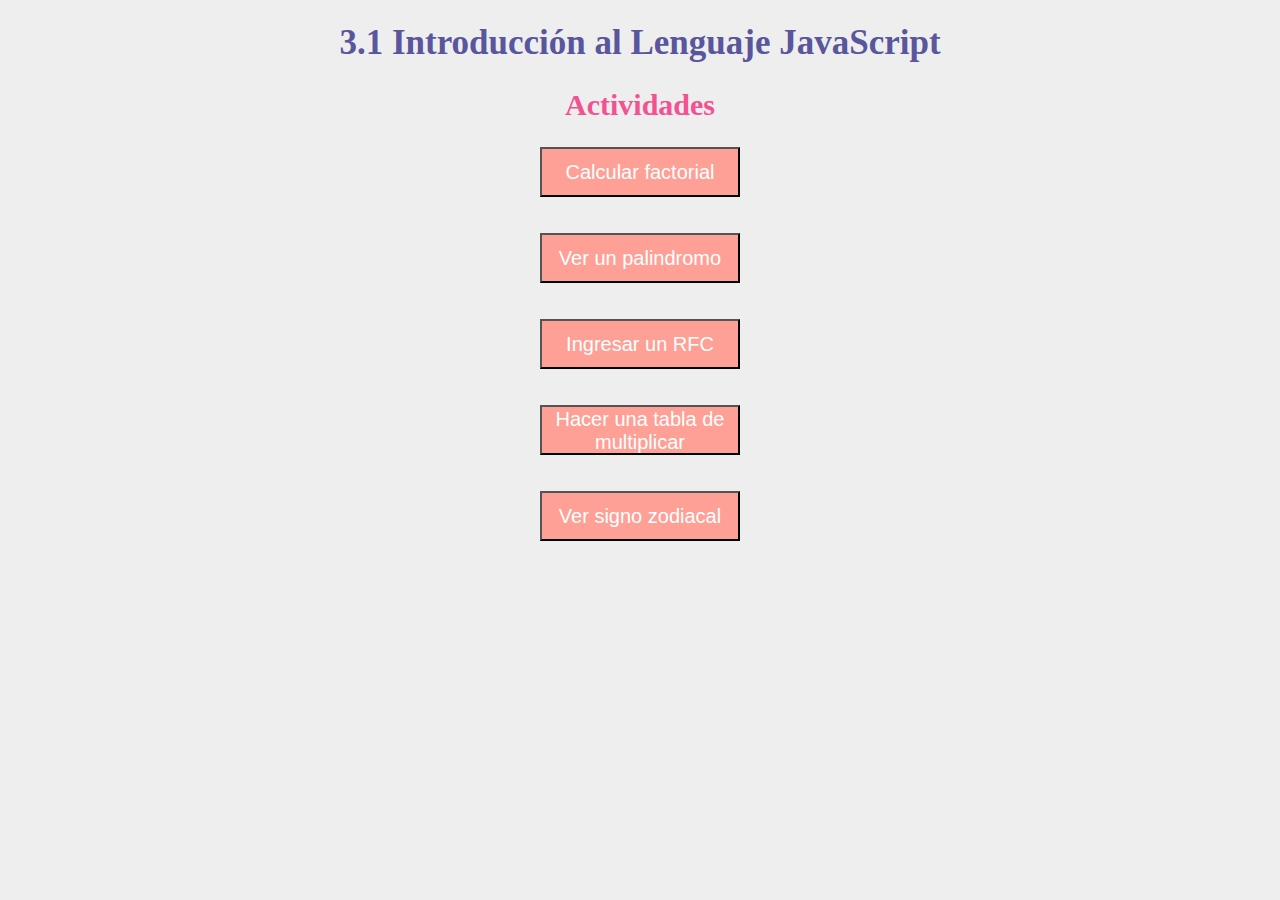
<file: index.html>
<!DOCTYPE html>
<html lang="en">
<head>
    <meta charset="UTF-8">
    <meta name="viewport" content="width=device-width, initial-scale=1.0">
    <title>Menú</title>
    <link rel="stylesheet" href="css/principal.css">
</head>
<body>
    <h1>3.1 Introducción al Lenguaje JavaScript</h1>
    <h2>Actividades</h2>
    <div>
        <form action="7Factorial.html">
            <center><button id="botón">Calcular factorial</button></center>
        </form>
        <br>
        <br>
        <form action="10Cadenaspalindoromo.html">
            <center><button id="botón">Ver un palindromo</button></center>
        </form>
        <br>
        <br>
        <form action="10CadenasPatronesvalida2RFC.html">
            <center><button id="botón">Ingresar un RFC</button></center>
        </form>
        <br>
        <br>
        <form action="16multiplicarCalificaColor.html">
            <center><button id="botón">Hacer una tabla de multiplicar</button></center>
        </form>
        <br>
        <br>
        <form action="17fecha-signo.html">
            <center><button id="botón">Ver signo zodiacal</button></center>
        </form>
    </div>
</body>
</html>
</file>
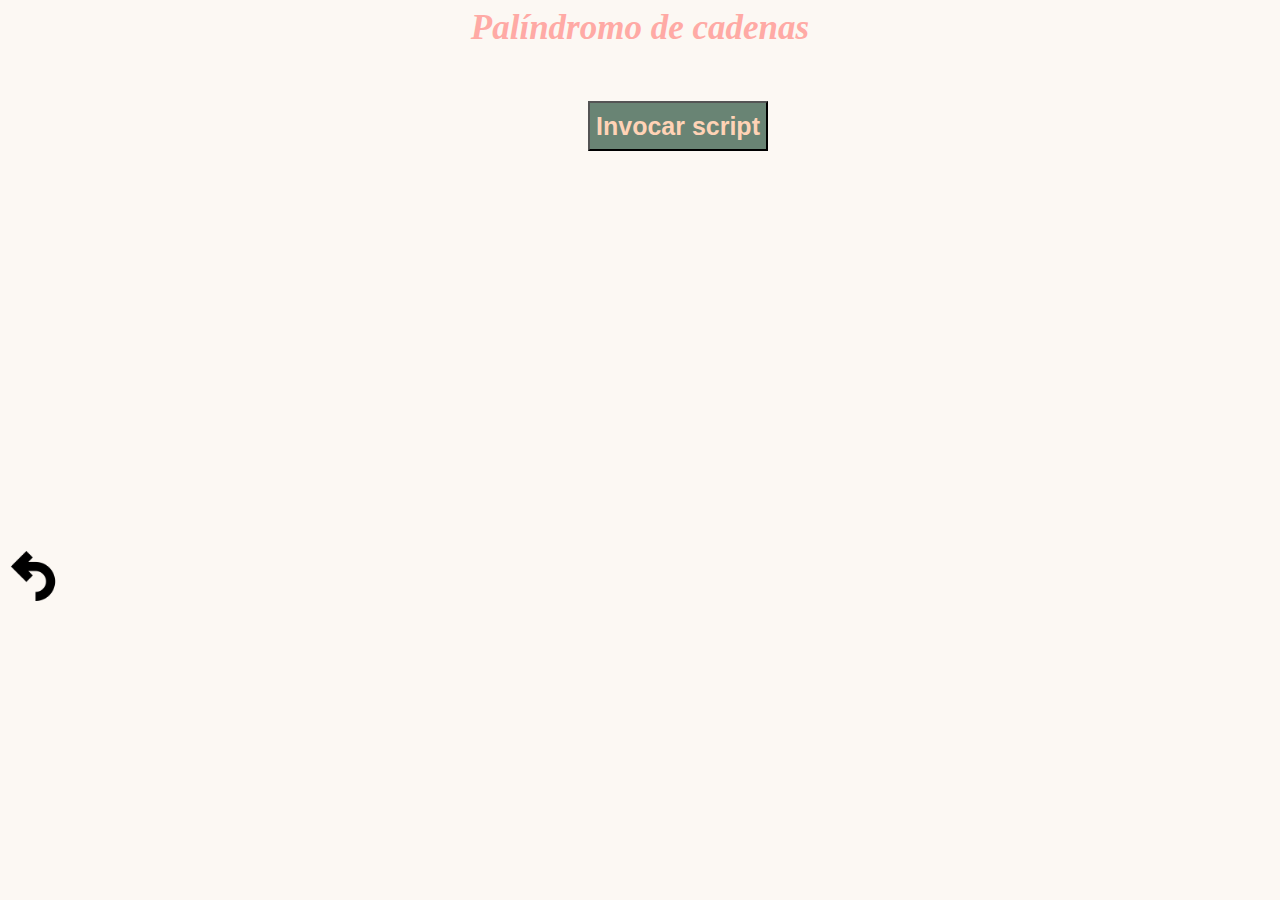
<file: 10Cadenaspalindoromo.html>
<!DOCTYPE>
<html lang="es">
  <head>
    <meta http-equiv="Content-Type" content="text/html; charset=utf-8"/>
    <title>Ejercicio 10 - Detección de palíndromos</title>
    <script type="text/javascript" src="js/palindromo.js"></script>
    <link rel="stylesheet" href="css/estilo2.css">
  </head>

  <body>
    <h1>Palíndromo de cadenas</h1>
    <form action="">
      <button id="boton" type="button" onclick="cad()">Invocar script</button>
    </form>
    <h2 id="cad1"> </h2>
    <h2 id="cad2"> </h2>
    <br>
    <br>
    <br>
    <br>
    <br>
    <br>
    <br>
    <br>
    <br>
    <br>
    <br>
    <br>
    <br>
    <br>
    <br>
    <br>
    <br>
    <br>
    <br>
    <br>
    <a href="index.html"><img src="img/regresar.png"></a>
  </body>
</html>
</file>
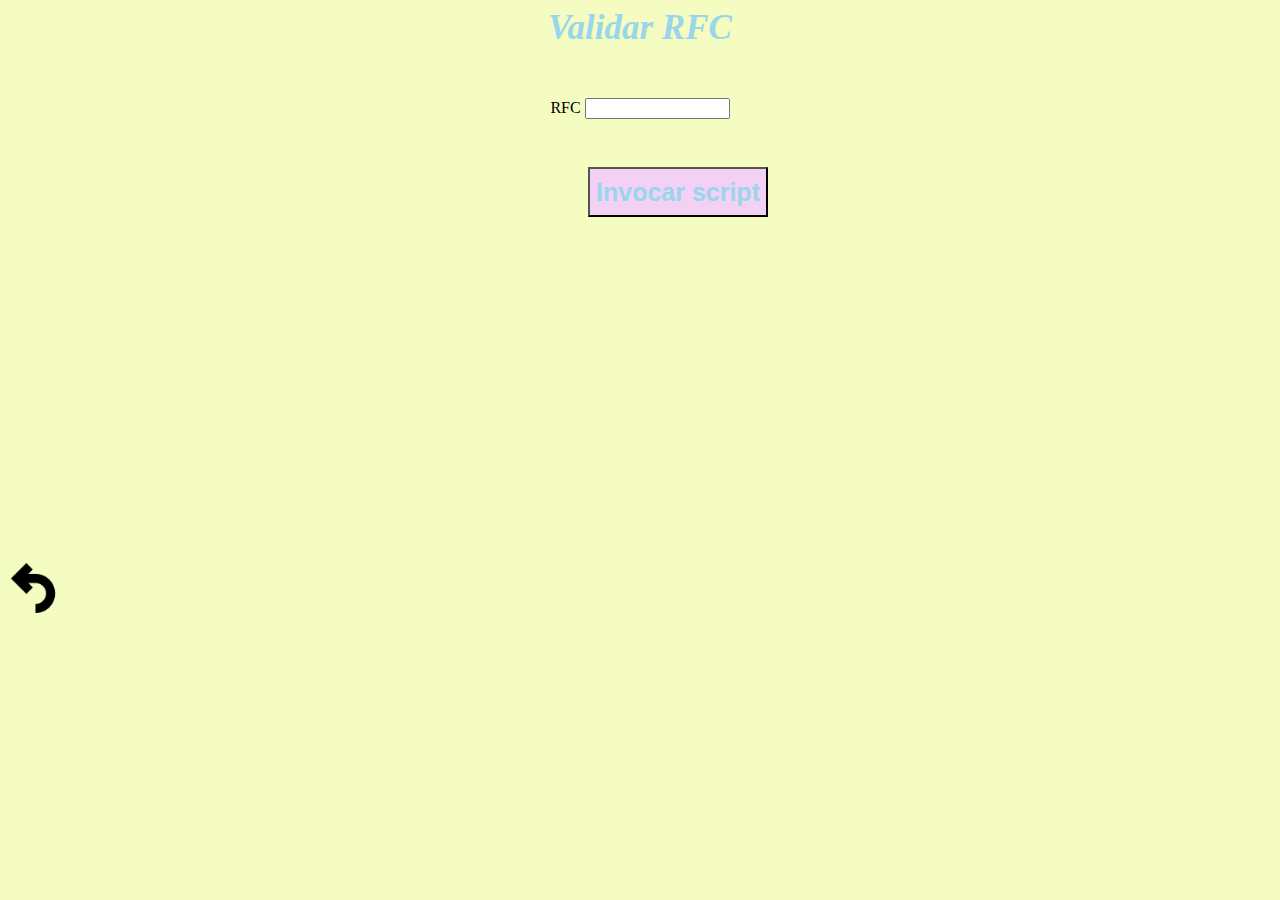
<file: 10CadenasPatronesvalida2RFC.html>
<!DOCTYPE>
<html lang="es">
	<head>
    	<meta charset="utf-8">
    	<meta name="description" content="PQG">
    	<meta name="keywords" content="">
		<meta name="viewport" content="width=device-width, initial-scale=1.0">
		<script type="text/javascript" src="js/rfc.js"></script>
		<link rel="stylesheet" href="css/estilo3.css">
		<title>Control submit por evento formulario</title>
	</head>
	<body>
		<h1>Validar RFC</h1>
		<form action="">
			<center id="rfc">RFC <input type="text" name="txtRFC" maxlength="13" size="15"/></center>
			<br/>
			<input id="boton" type="submit" onClick="return valida(txtRFC);" value="Invocar script"/>
		</form>
		<h2 id="mensaje1"> </h2>
		<h2 id="mensaje2"> </h2>
		<br>
  		<br>
  		<br>
  		<br>
  		<br>
  		<br>
  		<br>
  		<br>
  		<br>
  		<br>
  		<br>
  		<br>
  		<br>
  		<br>
  		<br>
  		<br>
  		<br>
  		<a href="index.html"><img src="img/regresar.png"></a>
	</body>
</html>
</file>
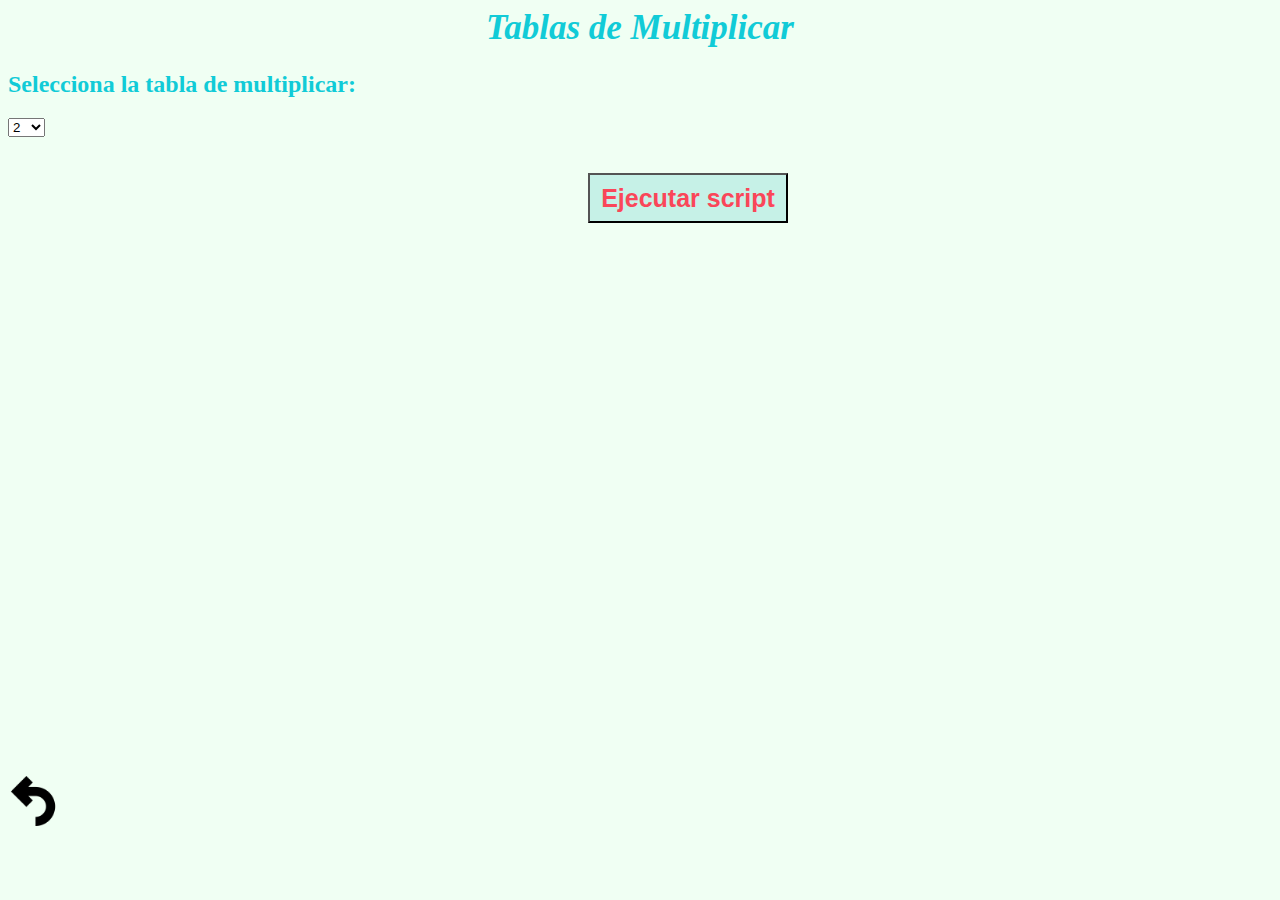
<file: 16multiplicarCalificaColor.html>
﻿<!DOCTYPE >
<html>
<!--Tablas de Multiplicar"-->
<html>
	<head>
	<meta http-equiv="Content-Type" content="text/html; charset=utf-8">
	<title>Tablas de Multiplicar</title>
	<script language="javascript" src="js/varios.js"></script>
	<link rel="stylesheet" href="css/estilo4.css">
	</head>
	<body>
		<h1>Tablas de Multiplicar</h1>
		<form>
			<h2>Selecciona la tabla de multiplicar:</h2>
			<select name="opTabla" id="opTabla">
				<option>2</option>
				<option>3</option>
				<option>4</option>
				<option>5</option>
				<option>6</option>
				<option>7</option>
				<option>8</option>
				<option>9</option>
				<option>10</option>
			</select>

			<p><input id="boton" type="button" value="Ejecutar script" onclick="muestra(opTabla.value, tabla, document.getElementById('contenido'));"/>
			</p>

			<div id="contenido" style="visibility:hidden">
				<center><table id="tabla" border="2px">
					<thead>
						<th>Operaci&oacute;n</th>
						<th>Resultado</th>
						<th>Calificacion</th>
					</thead>
				</table></center>
				<br>
				<br>
				<input id="calificarExamen" type="button" value="Calificar Examen" onclick="califica(opTabla.value, tabla);"/>
				<br>
				<br>
				<form action="">
					<label id="calificacion">La calificación es: </label>
				</form>
			</div>
		</form>
		<br>
  		<br>
  		<br>
  		<br>
  		<br>
  		<br>
  		<br>
  		<br>
  		<br>
  		<br>
  		<br>
  		<br>
  		<br>
  		<br>
  		<br>
  		<br>
  		<br>
  		<a href="index.html"><img src="img/regresar.png"></a>
	</body>
</html>
</file>
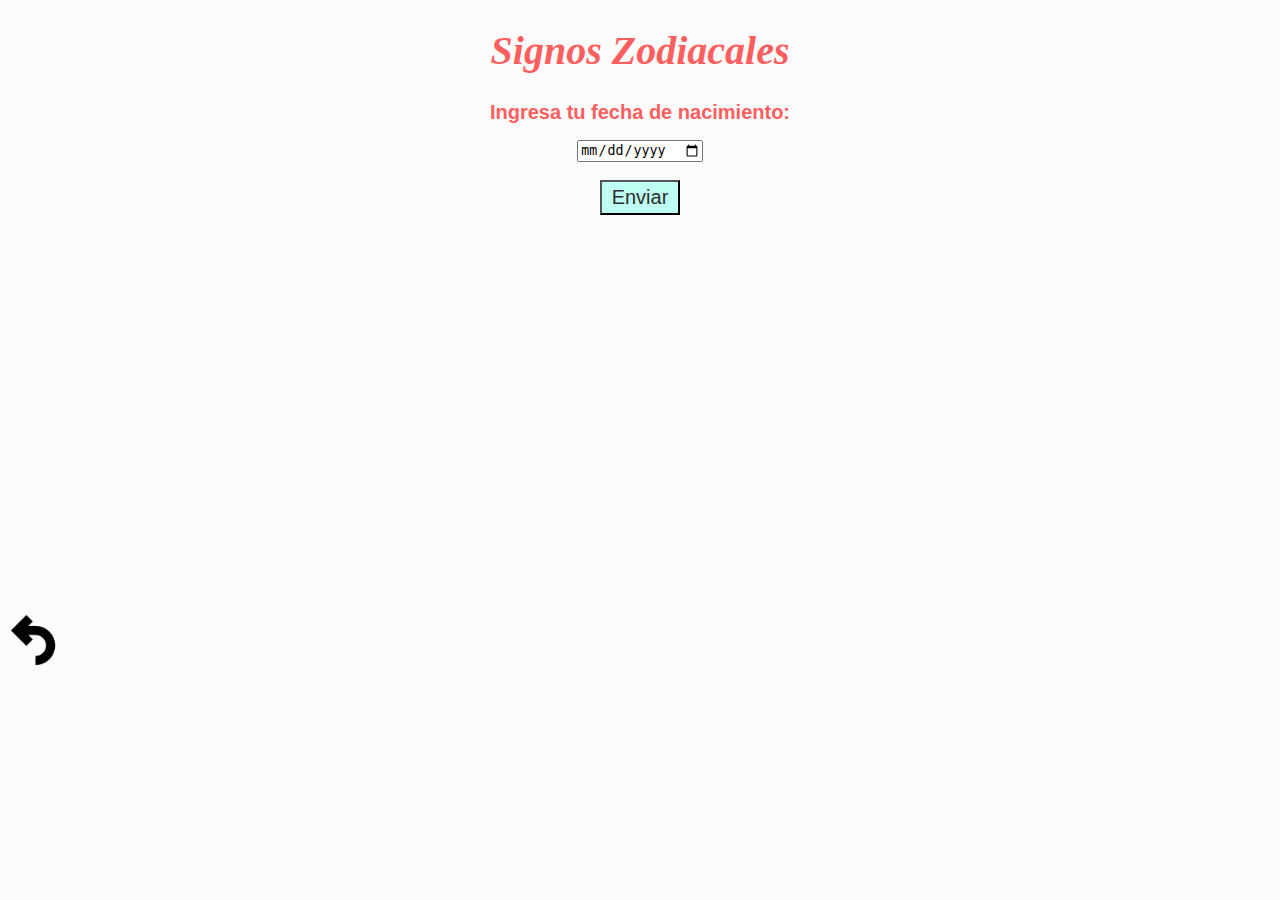
<file: 17fecha-signo.html>
<!DOCTYPE html>
<html>
	<head>
    	<meta charset="utf-8">
    	<title></title>
    	<script type="text/javascript" src="js/fechasigno.js"></script>
    	<link rel="stylesheet" href="css/estilo5.css">
  	</head>
  
  	<body>
    	<h1>Signos Zodiacales</h1>
    	<form action="">
      		<center><h2>Ingresa tu fecha de nacimiento:</h2><input type="date" name="txtFec" id="ingresaFecha"></center>
      		<br>
      		<center><input id="boton" type="button" onClick="validaFechaMenor(txtFec);" value="Enviar"/></center>
		</form>
		<br>
		<br>
		<center>
			<table>
				<td id="color">
					<p id="fechasigno"></p>
				</td>
			</table>
		</center>
    	<br>
  		<br>
  		<br>
  		<br>
  		<br>
  		<br>
  		<br>
  		<br>
  		<br>
  		<br>
  		<br>
  		<br>
  		<br>
  		<br>
  		<br>
  		<br>
		<br>
		<br>
  		<br>
  		<a href="index.html"><img src="img/regresar.png"></a>
  	</body>
</html>
</file>
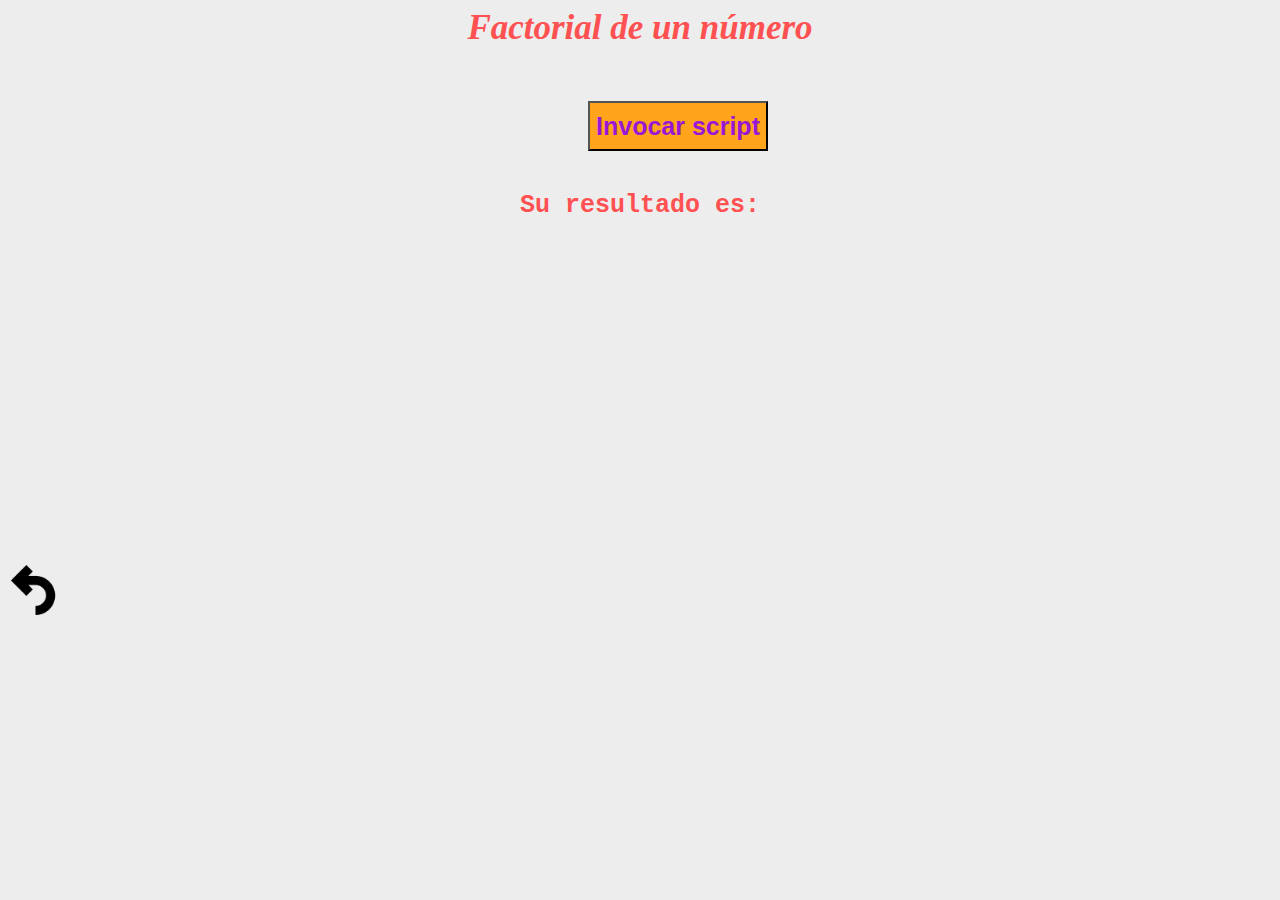
<file: 7Factorial.html>
<!DOCTYPE>
<html lang="es">
  <head>
    <meta http-equiv="Content-Type" content="text/html; charset=utf-8" />
    <title>Ejercicio 7 - Factorial de un número entero</title>
    <script type="text/javascript" src="js/factorial.js"></script>
    <link rel="stylesheet" href="css/estilo1.css">
  </head>

  <body>
    <h1>Factorial de un número</h1>
    <form action="">
      <button id="boton" type="button" onclick="factorial()">Invocar script</button>
    </form>
    <h2 id="resultado">Su resultado es: </h2>
    <br>
    <br>
    <br>
    <br>
    <br>
    <br>
    <br>
    <br>
    <br>
    <br>
    <br>
    <br>
    <br>
    <br>
    <br>
    <br>
    <br>
    <br>
    <a href="index.html"><img src="img/regresar.png"></a>
  </body>
</html>
</file>
<file: css/principal.css>
body{
    background-color: #eeeeee;
}

h1{
    color: #59569d;
    text-align: center;
    font-size: 35px;
}

h2{
    color: #f25292;
    text-align: center;
    font-size: 30px;
}

#botón{/*botones principales*/
    cursor: pointer;
    background-color: #fea096;
    color: white;
    font-size: 20px;
    font-family: 'Gill Sans', 'Gill Sans MT', Calibri, 'Trebuchet MS', sans-serif;
    width: 200px;
    height: 50px;
}
</file>
<file: css/estilo2.css>
body{
    background-color: #fcf8f3;
}

h1{
    color: #ffaaa5;
    text-align: center;
    font-size: 35px;
    font-style: oblique;
    font-family: Georgia, 'Times New Roman', Times, serif;
}

#boton{
    cursor: pointer;
    background-color: #698474;
    color: #ffd3b6;
    font-weight: bold;
    font-size: 25px;
    font-style: normal;
    font-family: Arial, Helvetica, sans-serif;
    width: 180px;
    height: 50px;
    margin-top: 30px;
    margin-left: 580px;
    margin-right: 400px;
}

h2{
    margin-top: 40px;
    color: #ffaaa5;
    text-align: center;
    font-size: 25px;
    font-style: normal;
    font-family: 'Franklin Gothic Medium', 'Arial Narrow', Arial, sans-serif;
}

img{
    width: 50px;
    height: 50px;
}
</file>
<file: css/estilo3.css>
body{
    background-color: #f5fcc1;
}

h1{
    color: #98d6ea;
    text-align: center;
    font-size: 35px;
    font-style: oblique;
    font-family: Georgia, 'Times New Roman', Times, serif;
}

#boton{
    cursor: pointer;
    background-color: #f3d1f4;
    color: #98d6ea;
    font-weight: bold;
    font-size: 25px;
    font-style: normal;
    font-family: Arial, Helvetica, sans-serif;
    width: 180px;
    height: 50px;
    margin-top: 30px;
    margin-left: 580px;
    margin-right: 400px;
}

h2{
    margin-top: 40px;
    color: #98d6ea;
    text-align: center;
    font-size: 25px;
    font-style: normal;
    font-family: 'Trebuchet MS', 'Lucida Sans Unicode', 'Lucida Grande', 'Lucida Sans', Arial, sans-serif, BlinkMacSystemFont, 'Segoe UI', Roboto, Oxygen, Ubuntu, Cantarell, 'Open Sans', 'Helvetica Neue', sans-serif, Geneva, Tahoma, sans-serif;
}

#rfc{
    margin-top: 50px;
}

img{
    width: 50px;
    height: 50px;
}
</file>
<file: css/estilo4.css>
body{
    background-color: #f0fff3;
}

h1{
    color: #11cbd7;
    text-align: center;
    font-size: 35px;
    font-style: oblique;
    font-family: Georgia, 'Times New Roman', Times, serif;
}

h2{
    color: #11cbd7;
    font-style: normal;
    font-family: Georgia, 'Times New Roman', Times, serif;
}

#boton{/*boton para invocar script*/
    cursor: pointer;
    background-color: #c6f1e7;
    color: #fa4659;
    font-weight: bold;
    font-size: 25px;
    font-style: normal;
    font-family: Arial, Helvetica, sans-serif;
    width: 200px;
    height: 50px;
    margin-top: 20px;
    margin-left: 580px;
    margin-right: 400px;
    margin-bottom: 30px;
}

#calificarExamen{/*boton calificar examen*/
    cursor: pointer;
    background-color: #c6f1e7;
    color: #fa4659;
    font-weight: bold;
    font-size: 20px;
    font-style: normal;
    font-family: Arial, Helvetica, sans-serif;
    width: 180px;
    height: 40px;
    margin-top: 30px;
}

#calificacion{/*label que da la calificacion*/
    margin-top: 40px;
    color: #11cbd7;
    font-size: 27px;
    font-style: normal;
    font-family: 'Gill Sans', 'Gill Sans MT', Calibri, 'Trebuchet MS', sans-serif, Helvetica, sans-serif;
}

img{
    width: 50px;
    height: 50px;
}
</file>
<file: css/estilo5.css>
body{
    background-color: #fcfcfc;
}

h1{
    color: #ff5f5f;
    text-align: center;
    font-size: 40px;
    font-style: oblique;
    font-family: Georgia, 'Times New Roman', Times, serif;
}

h2{
    color: #ff5f5f;
    text-align: center;
    font-size: 20px;
    font-style: normal;
    font-family: 'Lucida Sans', 'Lucida Sans Regular', 'Lucida Grande', 'Lucida Sans Unicode', Geneva, Verdana, sans-serif;
}

#boton{/*boton para invocar el script*/
    cursor: pointer;
    background-color: #bdfff2;
    color: #2c2c2c;
    font-size: 20px;
    font-style: normal;
    font-family: Arial, Helvetica, sans-serif;
    width: 80px;
    height: 35px;
}

img{
    width: 50px;
    height: 50px;
}
</file>
<file: css/estilo1.css>
body{
    background-color: #ededed;
}

h1{
    color: #ff5151;
    text-align: center;
    font-size: 35px;
    font-style: oblique;
    font-family: Georgia, 'Times New Roman', Times, serif;
}

#boton{
    cursor: pointer;
    background-color: #ffa41b;
    color: #9818d6;
    font-weight: bold;
    font-size: 25px;
    font-style: normal;
    font-family: Arial, Helvetica, sans-serif;
    width: 180px;
    height: 50px;
    margin-top: 30px;
    margin-left: 580px;
    margin-right: 400px;
}

h2{
    margin-top: 40px;
    color: #ff5151;
    text-align: center;
    font-size: 25px;
    font-style: normal;
    font-family: 'Courier New', Courier, monospace;
}

img{
    width: 50px;
    height: 50px;
}
</file>
